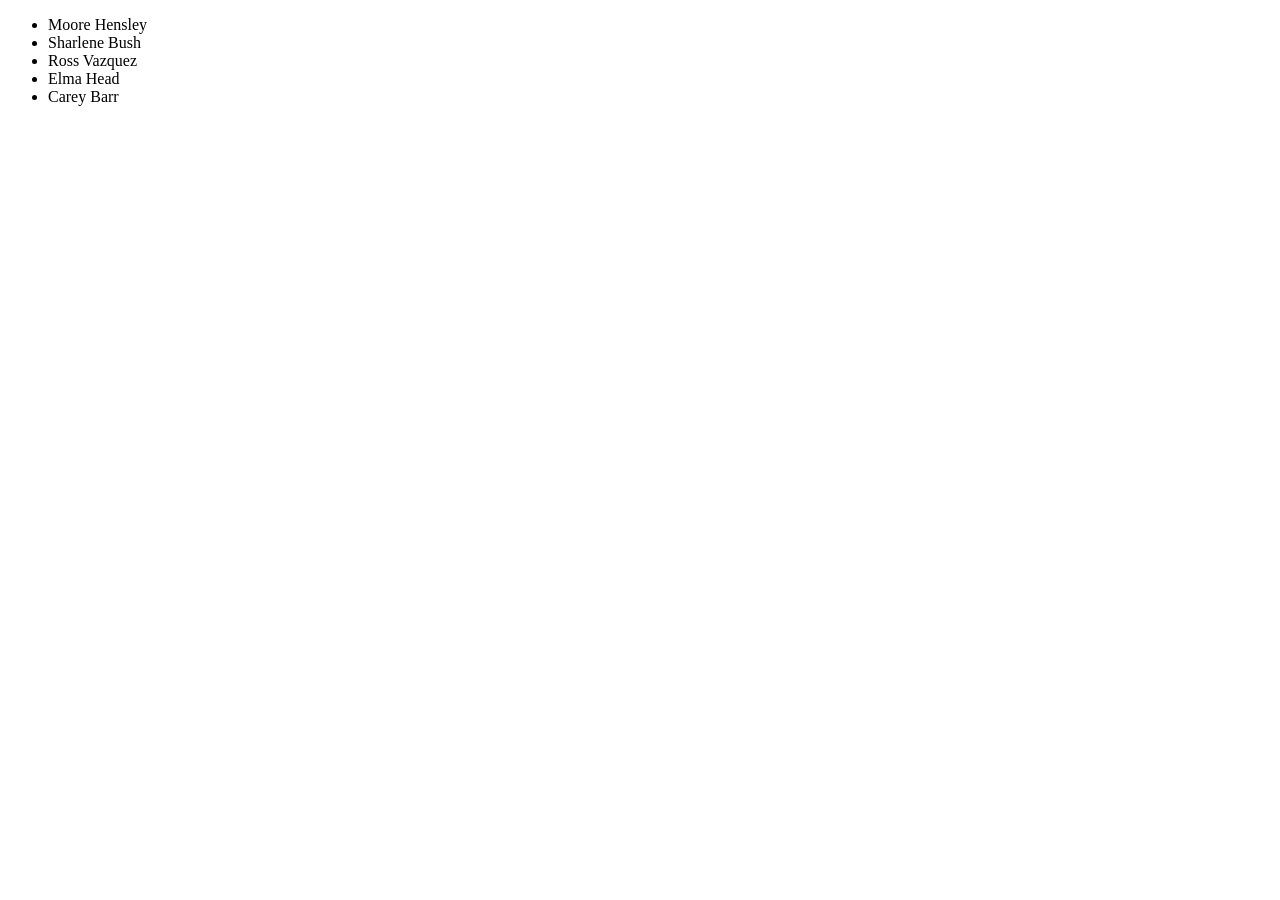
<file: index.html>
<!DOCTYPE html>
<html lang="en">

<head>
    <meta charset="UTF-8">
    <meta http-equiv="X-UA-Compatible" content="IE=edge">
    <meta name="viewport" content="width=device-width, initial-scale=1.0">
    <link rel="stylesheet" href="style.css">
    <title>js_epam</title>
</head>

<body>

    <header>

    </header>

    <main>

    </main>
    <footer>

    </footer>
     <ul id="userList"></ul>
    <script src="main.js"></script>
</body>

</html>
</file>
<file: style.css>

</file>
